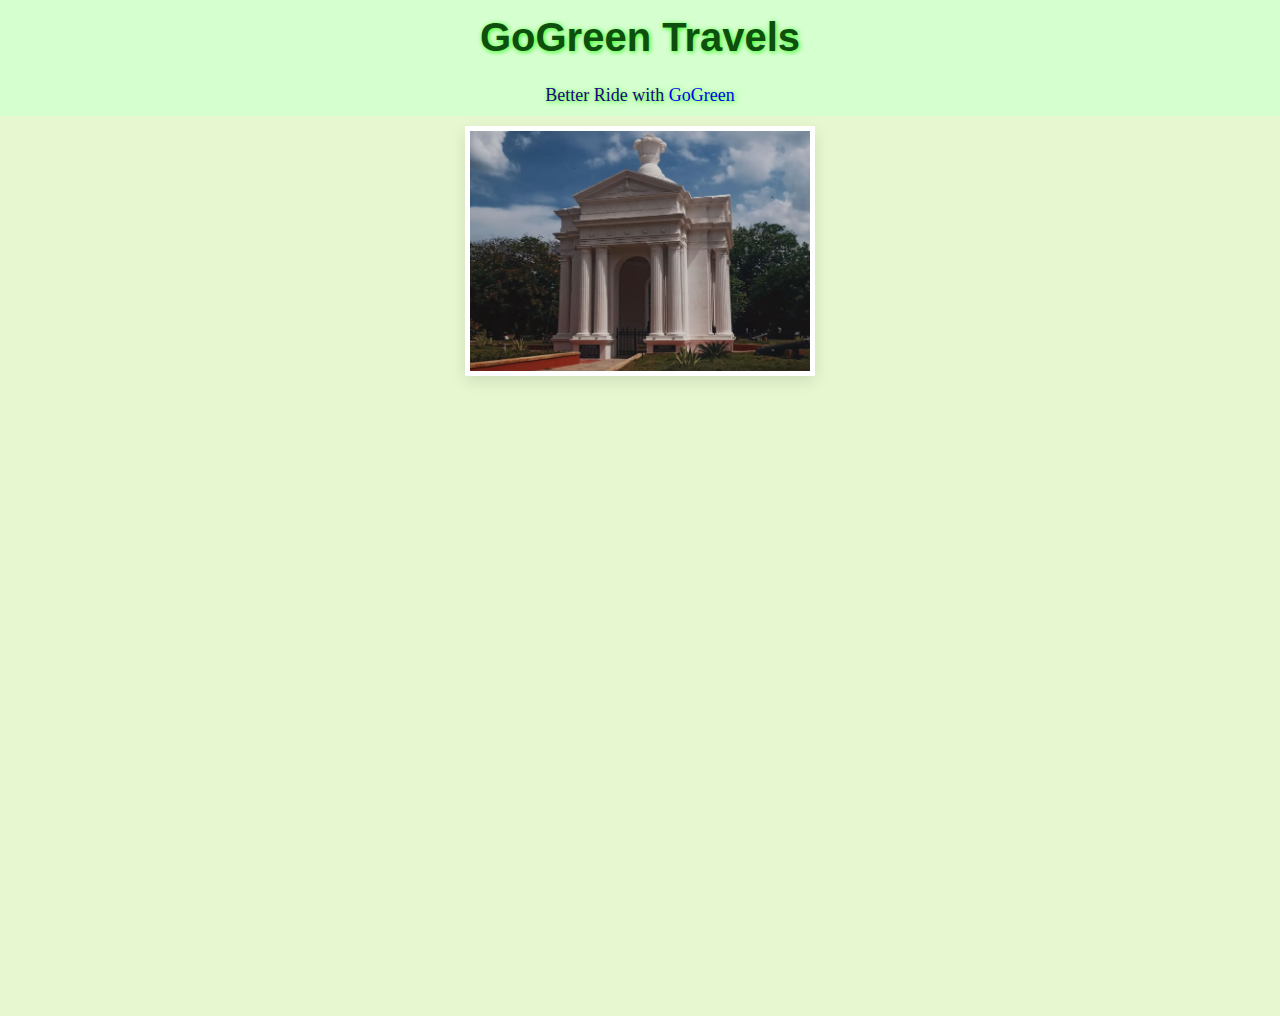
<file: Index.html>
<!DOCTYPE html>
<html lang="en">
<head>
    <meta charset="UTF-8">
    <meta http-equiv="X-UA-Compatible" content="IE=edge">
    <meta name="viewport" content="width=device-width, initial-scale=1.0">
    <link rel="stylesheet" href="style.css">
    <title> GoGreen</title>
</head>
<body>


<header>
    <div class="heading">

        <a href="Index.html" style="text-decoration: none
        ;"><h1>GoGreen Travels</h1></a>
        
        <h5>Better Ride with <span> <a href="Index.html" style="text-decoration: none
            ;">GoGreen</a> </span> </h5>
    </div>
</header>


    <div class="container">
        <div class="image-container">

            <div class="image">
                <a href="2index.html"><img src="assets/pondy.png" alt="pondicherry symbol"></a>
            </div>

        </div>
    </div>

</body>
</html>
</file>
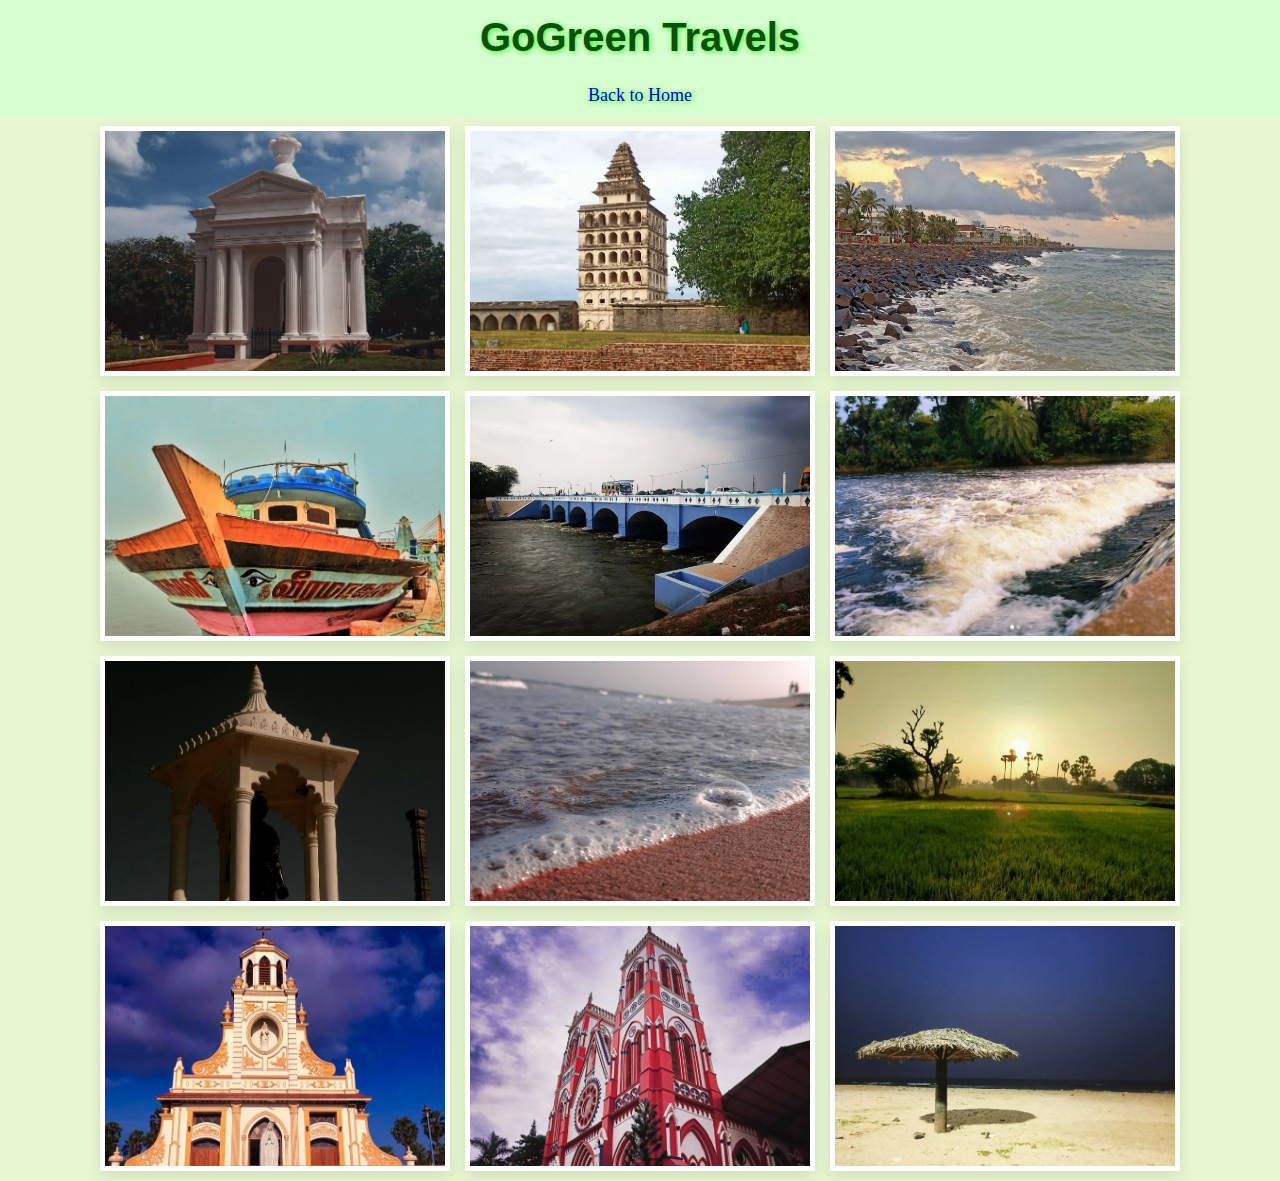
<file: 2index.html>
<!DOCTYPE html>
<html lang="en">
<head>
    <meta charset="UTF-8">
    <meta http-equiv="X-UA-Compatible" content="IE=edge">
    <meta name="viewport" content="width=device-width, initial-scale=1.0">
    <link rel="stylesheet" href="style.css">
    <title> GoGreen</title>
</head>
<body>


<header>
    <div class="heading">

        <a href="Index.html" style="text-decoration: none
        ;"><h1>GoGreen Travels</h1></a>
        
        <h5><a href="Index.html" style="text-decoration: none
        ;">Back to Home</a></h5>
    </div>
</header>

    <div class="container">
        <div class="image-container">
            <div class="image"><img src="assets/pondy.png" alt="pondicherry symbol"></div>
            <div class="image"><img src="assets/gingee2.png" alt="gingee fort"></div>
            <div class="image"><img src="assets/beach1.png" alt="pondicherry rock beach"></div>
            <div class="image"><img src="assets/boat.png" alt="pondicherry marine"></div>
            <div class="image"><img src="assets/dam.png" alt="kalanai dam"></div>
            <div class="image"><img src="assets/beach5.png" alt="pondicherry jain temple"></div>
            <div class="image"><img src="assets/gandhi.png" alt="pondicherry gandhi statue"></div>
            <div class="image"><img src="assets/seashore.png" alt="pondicherry seashore"></div>
            <div class="image"><img src="assets/grass1.png" alt="pondicherry nature"></div>
            <div class="image"><img src="assets/church2.png" alt="pondicherry church"></div>
            <div class="image"><img src="assets/church5.png" alt="pondicherry church"></div>
            <div class="image"><img src="assets/beach3.png" alt="pondicherry church"></div>
        </div>
    </div>

</body>
</html>
</file>
<file: style.css>
*{
    margin: 0;
    padding: 0;
    box-sizing: border-box;
}
header{
    background-color: rgba(30, 255, 0, 0.184);

}
nav{
    justify-content: center;
    /* align-items: center; */
    cursor: pointer;
    display: flex;
    text-decoration: none;
}

h1{
    
    font-size: 40px;
    font-family: Verdana, Geneva, Tahoma, sans-serif;
    font-weight: bold;
    padding: 15px;
    color: rgb(14, 78, 14);    
    text-align: center;
    text-shadow: 1px 1px 5px  rgb(43, 255, 19);
    text-transform: capitalize;
    cursor: pointer;
}
h5{
    padding: 10px;
    font-size: 18px;
    font-weight: normal;
    text-align: center;
    color: rgb(32, 5, 122);
    text-shadow: 1px 1px 5px rgb(43, 255, 19); 
}
.container{
    position: relative;
    min-height: 100vh;
    background: white;
    background-color: rgb(231, 247, 208);

}
.container .image-container{
    display: flex;
    flex-wrap: wrap;
    gap: 15px;
    justify-content: center;
    padding: 10px;
}
.container .image-container .image{
    height: 250px;
    width: 350px;
    border: 5px solid white;
    box-shadow: 0 5px 15px rgba(0, 0, 0, .1);
    cursor: pointer;
}
.container .image-container .image img{
    height: 100%;
    width: 100%;
    object-fit: cover;
    transition: .2s linear;
}
.container .image-container .image:hover img {
    transform: scale(1.1);
}
</file>
